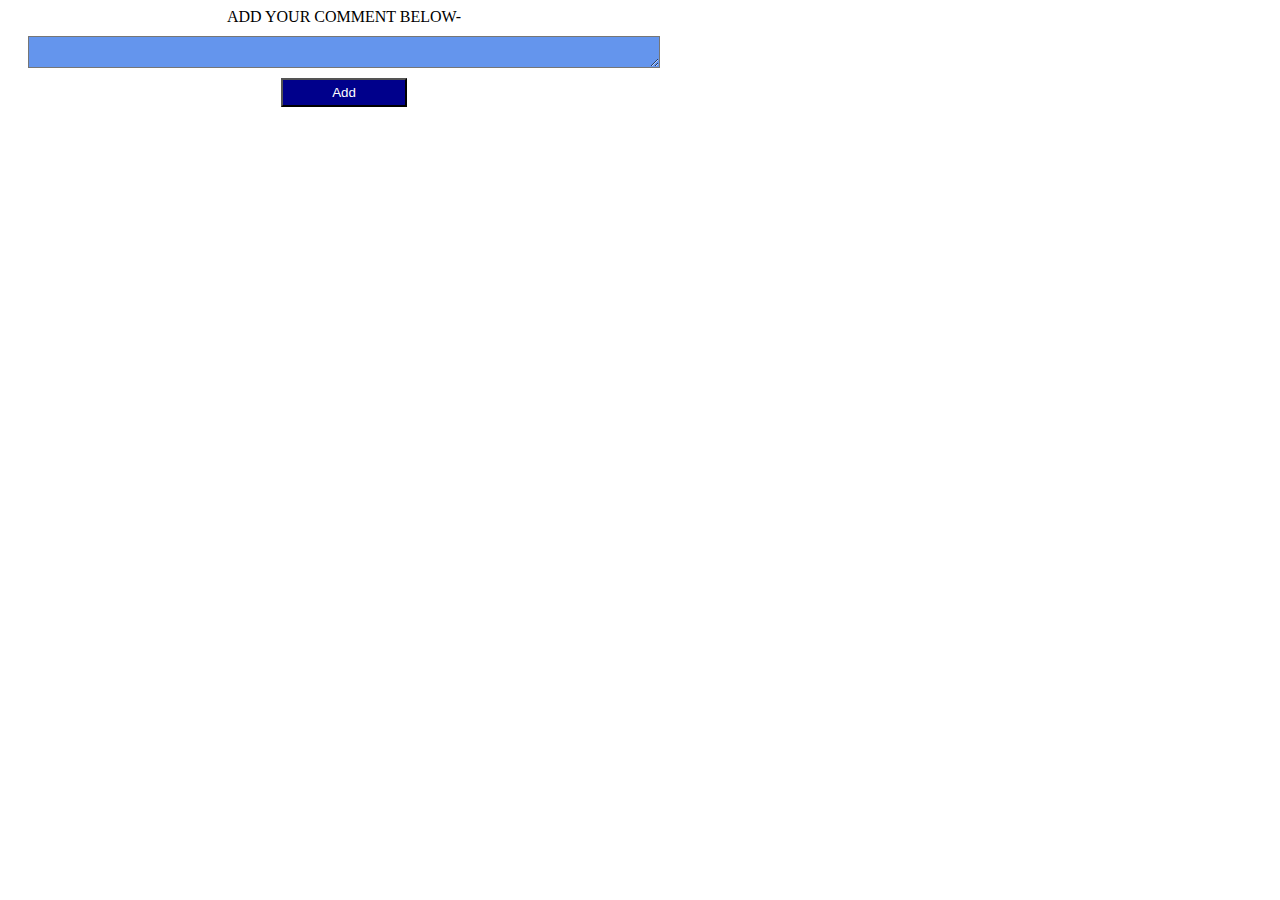
<file: index.html>
<!DOCTYPE html>
<html lang="en">
<head>
    <link rel="stylesheet" href="comment.css">
</head>
<body>
<!--     A static textarea at the top and a button to add comments  -->
<div class="container">
    <label for="comment" name="comment">ADD YOUR COMMENT BELOW-</label>
    <textarea id="comment"></textarea>
    <button id="addComments">Add</button>
    <div id="allComments"></div>
</div>
<script src="App.js"></script>
</body>
</html>
</file>
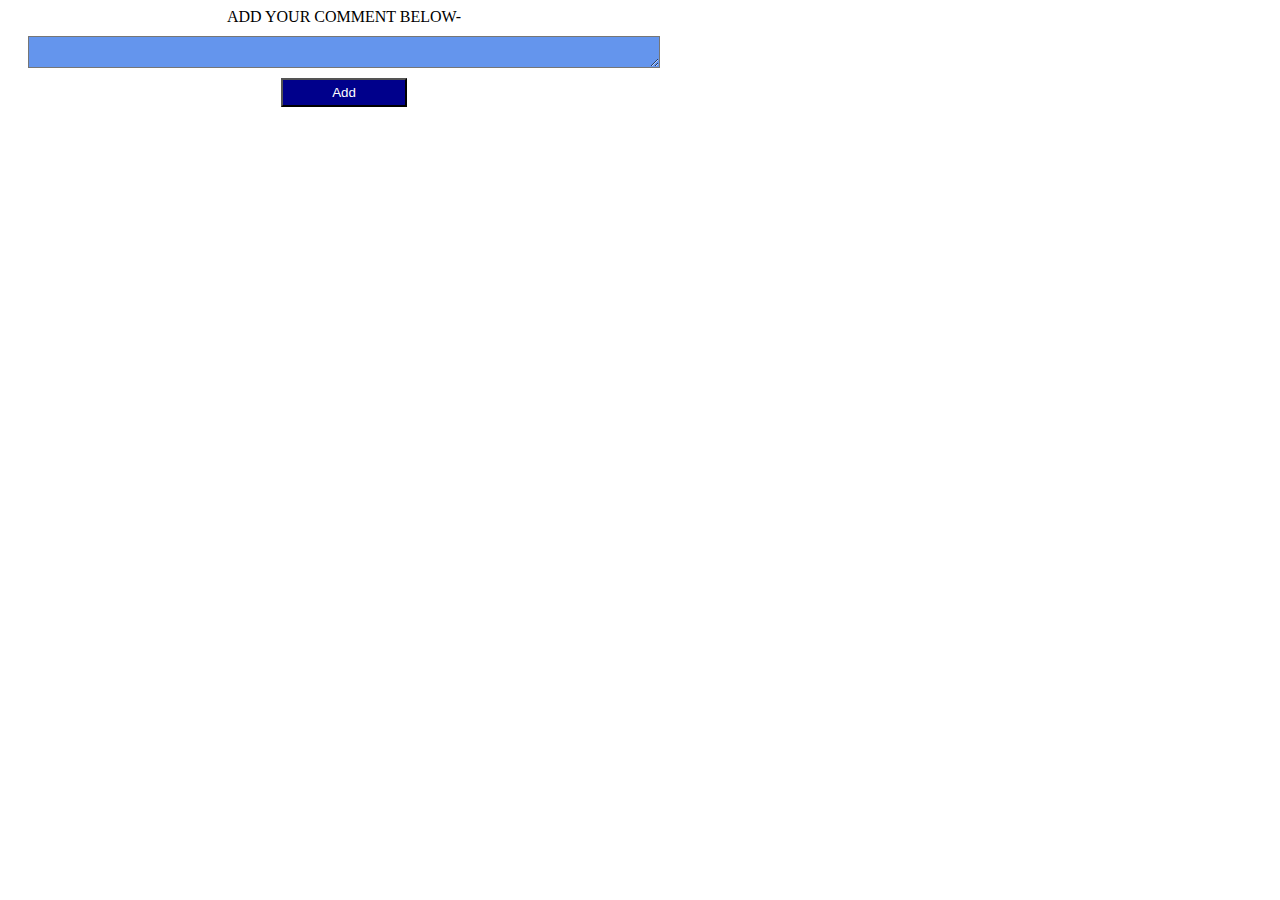
<file: comment.html>
<!DOCTYPE html>
<html lang="en">
<head>
    <link rel="stylesheet" href="comment.css">
</head>
<body>
<!--     A static textarea at the top and a button to add comments  -->
<div class="container">
    <label for="comment" name="comment">ADD YOUR COMMENT BELOW-</label>
    <textarea id="comment"></textarea>
    <button id="addComments">Add</button>
    <div id="allComments"></div>
</div>
<script src="index.js"></script>
</body>
</html>
</file>
<file: comment.css>
* {
    padding: 0;
    -webkit-box-sizing: border-box;
    -moz-box-sizing: border-box;
    box-sizing: border-box;
    margin-bottom: 10px;
}

input[type=text]:invalid {
    border: red solid 1px;
}

.container {
    width: 50%;
    display: flex;
    flex-direction: column;
    margin-left: 20px;
}
.container > label {
   text-align: center;
}
#comment{
    background-color: cornflowerblue;
}
#addComments {
    width: 20%;
    padding: 5px;
    background-color: darkblue;
    color: white;
    align-self: center;
}

.wrapper > button {
    margin-right: 5px;
    padding: 5px;
    background-color: darkblue;
    color: white;
}
</file>
